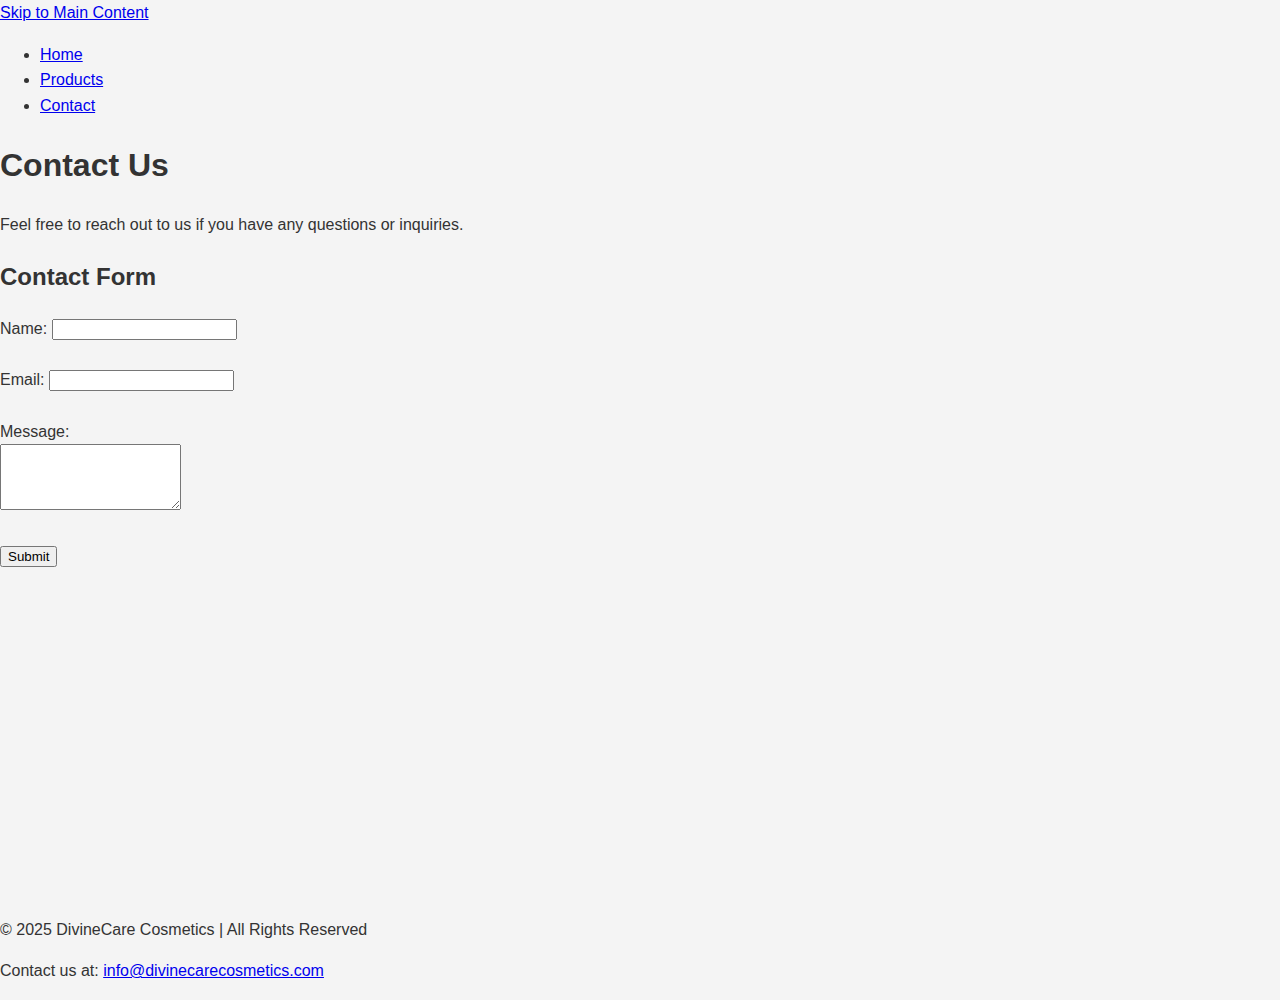
<file: contact.html>
<!DOCTYPE html>
<html lang="en">
<head>
    <meta charset="UTF-8">
    <meta name="viewport" content="width=device-width, initial-scale=1.0">
    <title>Contact - DivineCare Cosmetics</title>
    <link rel="stylesheet" href="styles.css">
</head>
<body>
    <!-- Skip Link for Accessibility -->
    <a href="#main-content" class="skip-link">Skip to Main Content</a>
    
    <!-- Navigation Bar -->
    <nav aria-label="Main Navigation">
        <ul>
            <li><a href="index.html">Home</a></li>
            <li><a href="products.html">Products</a></li>
            <li><a href="contact.html">Contact</a></li>
        </ul>
    </nav>

    <!-- Main Content -->
    <main id="main-content">
        <h1>Contact Us</h1>
        <p>Feel free to reach out to us if you have any questions or inquiries.</p>
        
        <!-- Contact Form -->
        <form action="submit_form.php" method="POST" aria-labelledby="contact-form-heading">
            <h2 id="contact-form-heading">Contact Form</h2>
            <label for="name">Name:</label>
            <input type="text" id="name" name="name" required><br><br>

            <label for="email">Email:</label>
            <input type="email" id="email" name="email" required><br><br>

            <label for="message">Message:</label><br>
            <textarea id="message" name="message" rows="4" required></textarea><br><br>

            <input type="submit" value="Submit">
        </form>
    </main>
    <div class="map-container">
        <iframe 
        src="https://www.google.com/maps/embed?pb=YOUR_GOOGLE_MAPS_EMBED_URL" 
        allowfullscreen="" 
        loading="lazy"
        referrerpolicy="no-referrer-when-downgrade">
    </iframe>
    </div>

    <!-- Footer -->
    <footer>
        <p>&copy; 2025 DivineCare Cosmetics | All Rights Reserved</p>
        <p>Contact us at: <a href="mailto:info@divinecarecosmetics.com">info@divinecarecosmetics.com</a></p>
    </footer>
</body>
</html>
</file>
<file: styles.css>
/* Global Styles */
body {
    font-family: Arial, sans-serif;
    margin: 0;
    padding: 0;
    color: #333;
    background-color: #f4f4f4;
    line-height: 1.6;
}

/* Sticky Navigation Bar */
.sticky-nav {
    
    top: 0;
    width: 100%;
    background-color: #333;
    color: white;
    padding: 10px 0;
    text-align: center;
    z-index: 1000;
}
.sticky-nav ul {
    list-style: none;
    padding: 0;
    margin: 0;
    display: flex;
    justify-content: center;
}
.sticky-nav ul li {
    margin: 0 15px;
}
.sticky-nav ul li a {
    color: white;
    text-decoration: none;
}

/* Image Carousel */
.carousel-container {
    position: relative;
    max-width: 600px;
    margin: 20px auto;
    overflow: hidden;
    border-radius: 10px;
}
.carousel-wrapper {
    width: 100%;
    overflow: hidden;
    position: relative;
}
.carousel {
    display: flex;
    transition: transform 0.5s ease-in-out;
    width: 300%;
}
.carousel img {
    width: 100%;
    flex: 1 0 100%;
    border-radius: 10px;
}
.prev, .next {
    position: absolute;
    top: 50%;
    transform: translateY(-50%);
    background-color: rgba(0, 0, 0, 0.5);
    color: white;
    border: none;
    padding: 10px;
    cursor: pointer;
    font-size: 18px;
}
.prev { left: 10px; }
.next { right: 10px; }

/* Sticky Footer */
.sticky-footer {
    background-color: #333;
    color: #fff;
    text-align: center;
    padding: 10px 0;
    
    bottom: 0;
    width: 100%;
}

/* Google Map Container */
.map-container {
    margin: 20px auto;
    text-align: center;
}
.map-container iframe {
    width: 100%;
    max-width: 600px;
    height: 300px;
    border: 0;
}

/* Responsive Design */
@media screen and (max-width: 480px) {
    .carousel-container {
        max-width: 100%;
    }
    .gallery-container, .carousel-container {
        display: flex;
        flex-direction: column;
    }
    .prev, .next {
        font-size: 14px;
    }
}
@media screen and (min-width: 481px) and (max-width: 768px) {
    .gallery-container, .carousel-container {
        display: flex;
        flex-wrap: wrap;
        justify-content: center;
    }
}
@media screen and (min-width: 769px) {
    .gallery-container, .carousel-container {
        display: flex;
        flex-wrap: wrap;
        justify-content: space-between;
    }
}
</file>
